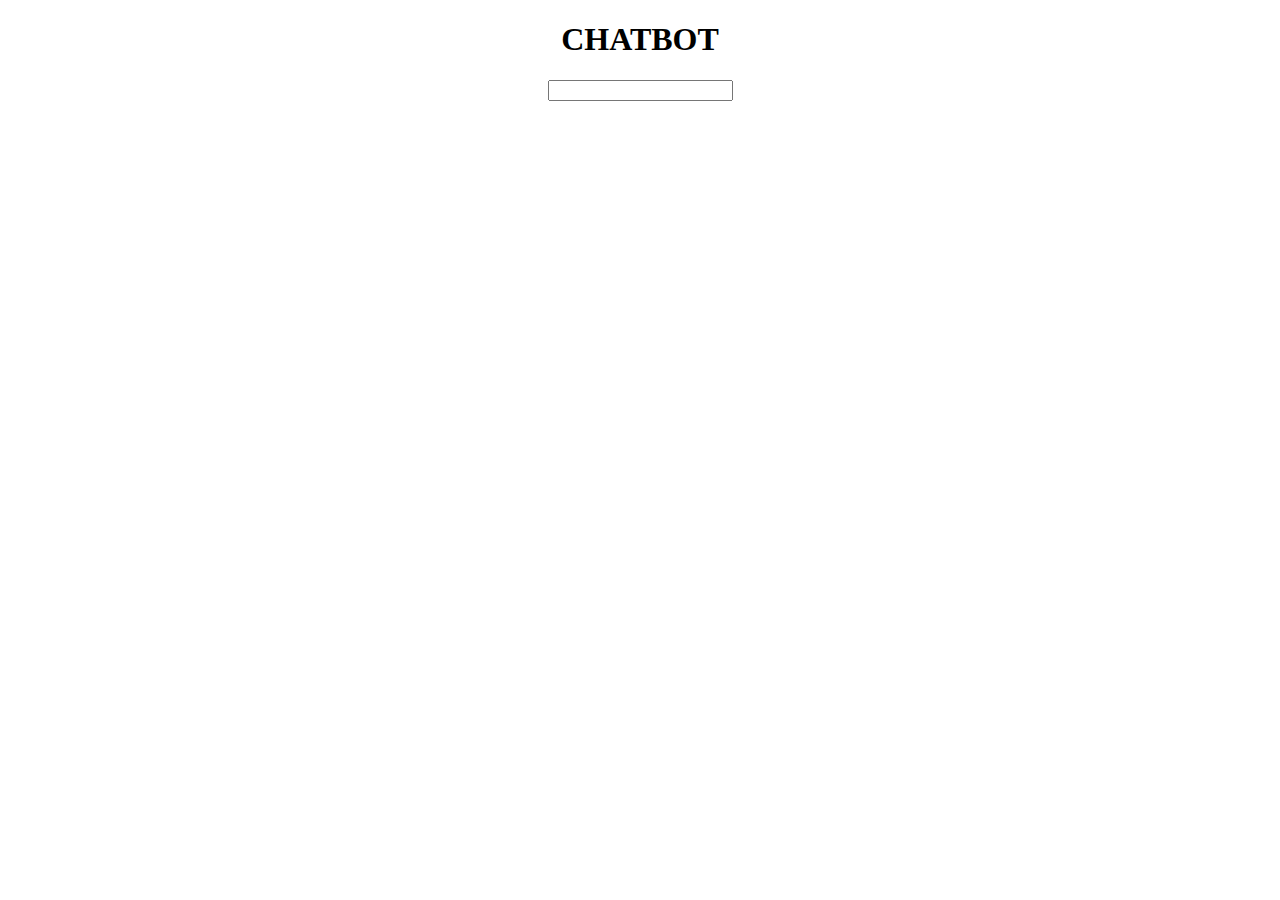
<file: index.html>
<!DOCTYPE html>
	<html>
	<head>
	    <title>FRIDAY CHATBOT</title>
	    <style>
	        #chatLog{text-align: center;}
	        h2 {text-align: center;}
	    </style>
	    <script>
	        var know = {
	            "Hello":"Hi, how may I help you?",
	            "How are you?":"I'm doing well, thanks. How are you?",
                "Good":"Great, what can I help you with?", 
                "I'm doing well": "Great, what can I help you with?", 
                "Great": "Great, what can I help you with?"
	            // You Can Add More Stuff Here - It is customizable. - you can add more than 3 
	        };
	        function talk() {
	             var user =document.getElementById("userBox") .value;
	             document.getElementById("chatLog").innerHTML +=user+"<br>";
	            if(user in know){
	                document.getElementById("chatLog").innerHTML += know[user]+"<br>";
	            } else{
	                document.getElementById("chatLog").innerHTML+="I am not a genius , ask me something that I know!<br>";}}
	    </script>
	</head>
	<body>
	<h1 id="chatLog">CHATBOT<br></h1>
	<div style="text-align: center;"><input id="userBox" type="text" onkeydown="if(event.keyCode == 13){talk()}"></div>
	
	</body>
	</html>
</file>
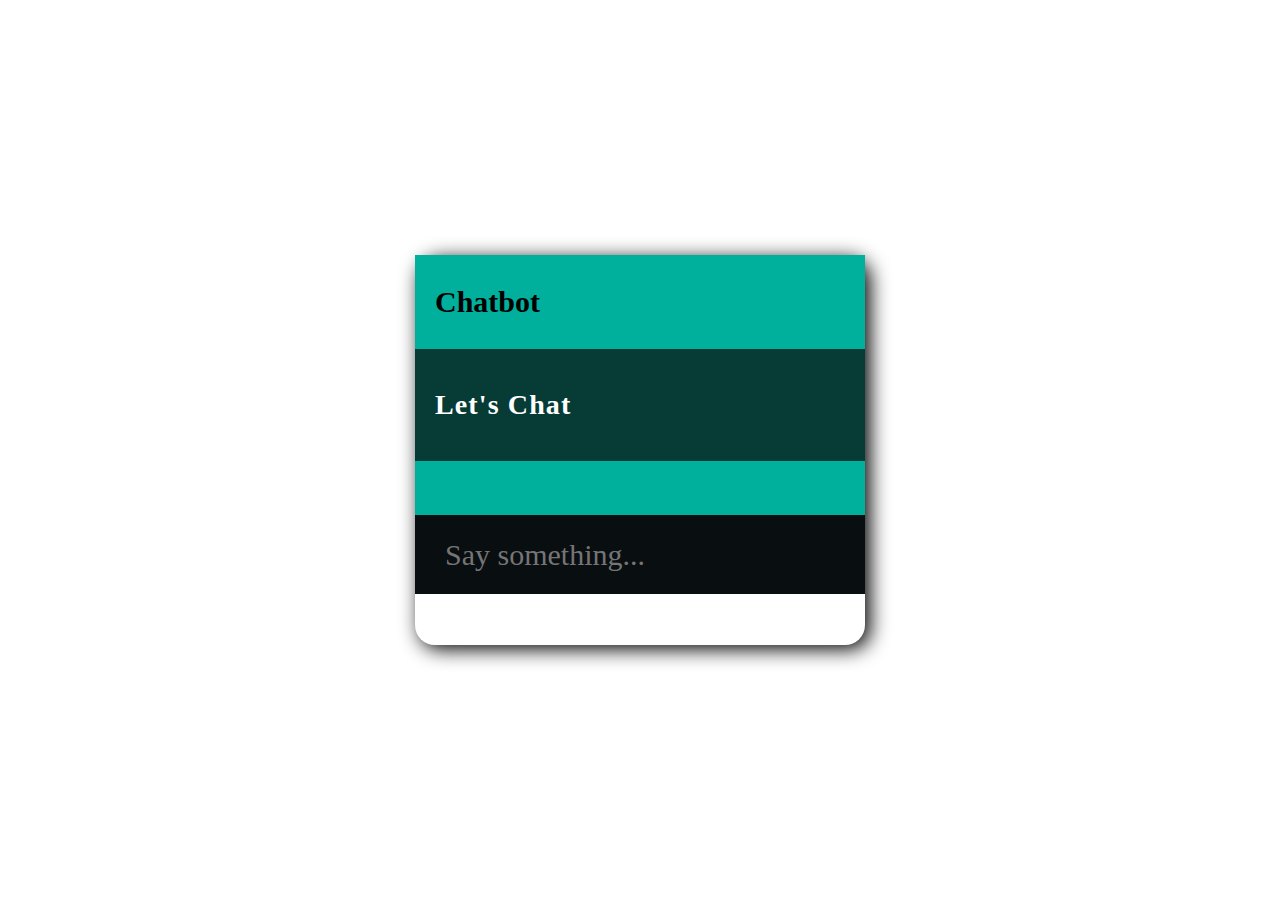
<file: Chatbot2/index.html>
<!DOCTYPE html>
<html lang="en">
<head>
    <meta charset="UTF-8">
    <meta name="viewport" content="width=device-width, initial-scale=1.0">
    <title>ChatBot</title>
    <link href="chatbot.css" rel="stylesheet" type="text/css">
</head>
<body>
    <div class="box">
        <div class="mid">
            <div class="chat">
                <h2>Chatbot</h2>
                <p id="chatlog">Let's Chat</p>
            </div>
        </div>
        <div class="input">
            <input id="userBox" type="text" placeholder="Say something..." autocomplete="off"/>
        </div>
    </div>
</body>
</html>
</file>
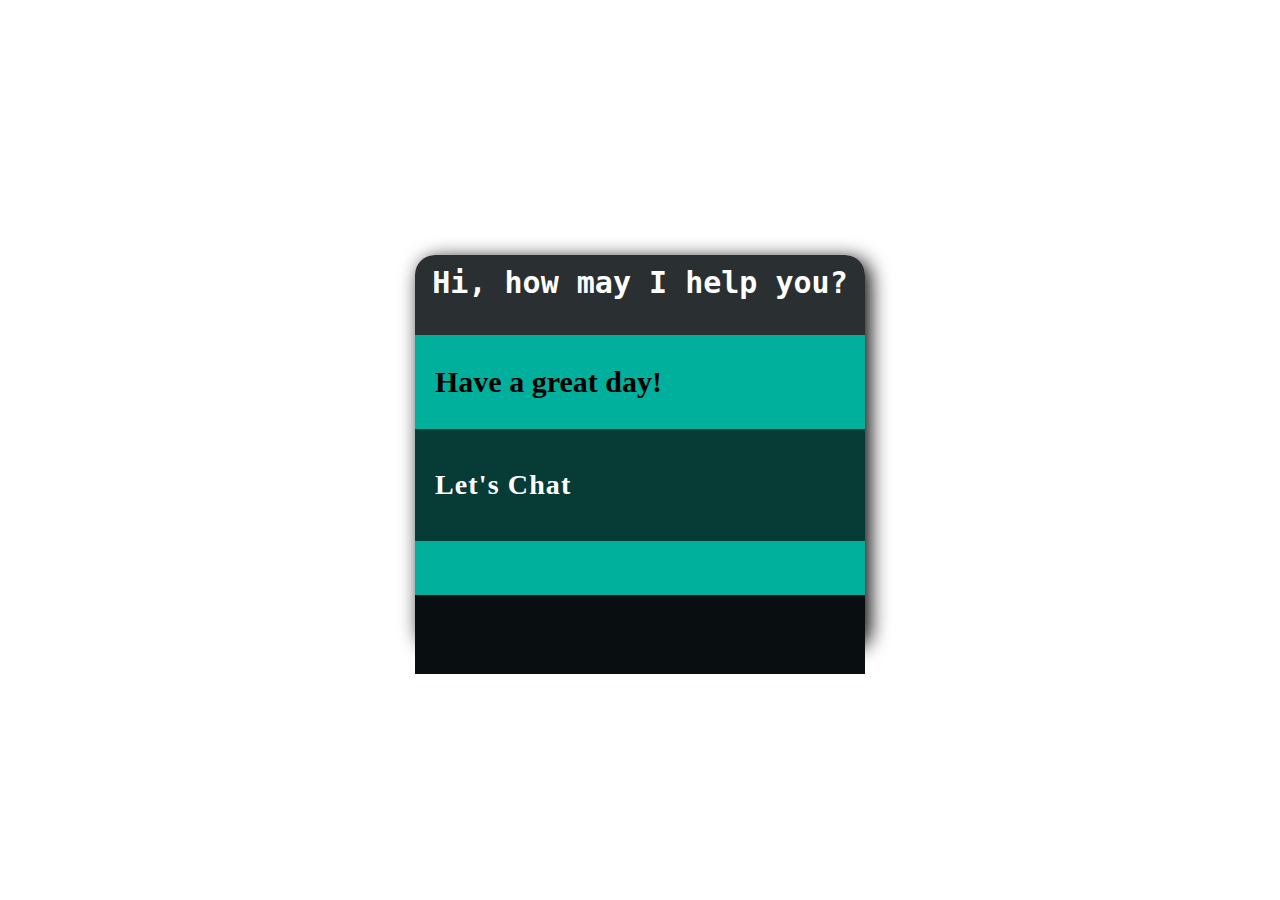
<file: chatbot.html>
<!DOCTYPE html>
<html lang="en">
<head>
    <meta charset="UTF-8">
    <meta name="viewport" content="width=device-width, initial-scale=1.0">
    <title>ChatBot</title>
    <link href="chatbot.css" rel="stylesheet" type="text/css">
</head>
<body>
    <div class="box">
        <div class="top">
            <h1>Hi, how may I help you? </h1>
        </div>
        <div class="mid">
            <div class="chat">
                <h2>Have a great day!</h2>
                <p id="chatlog">Let's Chat</p>
            </div>
        </div>
        <div class="input">
            <input id="userBox" type="text" onkeydown="if(event.keyCode == 13){talk()} placeholder="Please type your question here">
        </div>
    </div>
</body>
</html>
</file>
<file: Chatbot2/chatbot.css>
body {
  margin: 0;
  padding: 0;
  width: 100%;
  height: 100vh;
  overflow: hidden;
  position: relative;
}
.box {
  width: 450px;
  height: 390px;
  box-shadow: 5px 4px 20px #000;
  position: absolute;
  top: 50%;
  left: 50%;
  transform: translate(-50%, -50%);
  border-radius: 20px;
}
.top {
  width: 100%;
  height: 80px;
  background: #2a2f32;
  border-top-left-radius: 20px;
  border-top-right-radius: 20px;
}
.top h1 {
  margin: 0;
  font-size: 30px;
  color: #fff;
  padding-top: 10px;
  text-align: center;
  font-family: monospace;
}
.mid {
  width: 100%;
  height: 260px;
  background: #00af9c;
}
.mid .chat {
  width: 100%;
}
.mid .chat h2 {
  margin: 0;
  font-size: 30px;
  color: #000;
  padding: 30px 20px;
}
.mid .chat p {
  margin: 0;
  font-size: 28px;
  background: #063b36;
  padding: 40px 20px;
  color: #fff;
  font-weight: 600;
  letter-spacing: 0.04em;
}
.input {
  width: 100%;
  height: 79px;
  overflow: hidden;
}
.input input {
  width: 100%;
  height: 79px;
  outline: none;
  border: none;
  padding-left: 30px;
  padding-top: 0;
  font-family: cursive;
  color: #fff;
  font-size: 30px;
  background: #090e11;
}
</file>
<file: chatbot.css>
body {
  margin: 0;
  padding: 0;
  width: 100%;
  height: 100vh;
  overflow: hidden;
  position: relative;
}
.box {
  width: 450px;
  height: 390px;
  box-shadow: 5px 4px 20px #000;
  position: absolute;
  top: 50%;
  left: 50%;
  transform: translate(-50%, -50%);
  border-radius: 20px;
}
.top {
  width: 100%;
  height: 80px;
  background: #2a2f32;
  border-top-left-radius: 20px;
  border-top-right-radius: 20px;
}
.top h1 {
  margin: 0;
  font-size: 30px;
  color: #fff;
  padding-top: 10px;
  text-align: center;
  font-family: monospace;
}
.mid {
  width: 100%;
  height: 260px;
  background: #00af9c;
}
.mid .chat {
  width: 100%;
}
.mid .chat h2 {
  margin: 0;
  font-size: 30px;
  color: #000;
  padding: 30px 20px;
}
.mid .chat p {
  margin: 0;
  font-size: 28px;
  background: #063b36;
  padding: 40px 20px;
  color: #fff;
  font-weight: 600;
  letter-spacing: 0.04em;
}
.input {
  width: 100%;
  height: 79px;
  overflow: hidden;
}
.input input {
  width: 100%;
  height: 79px;
  outline: none;
  border: none;
  padding-left: 30px;
  padding-top: 0;
  font-family: cursive;
  color: #fff;
  font-size: 30px;
  background: #090e11;
}
</file>
